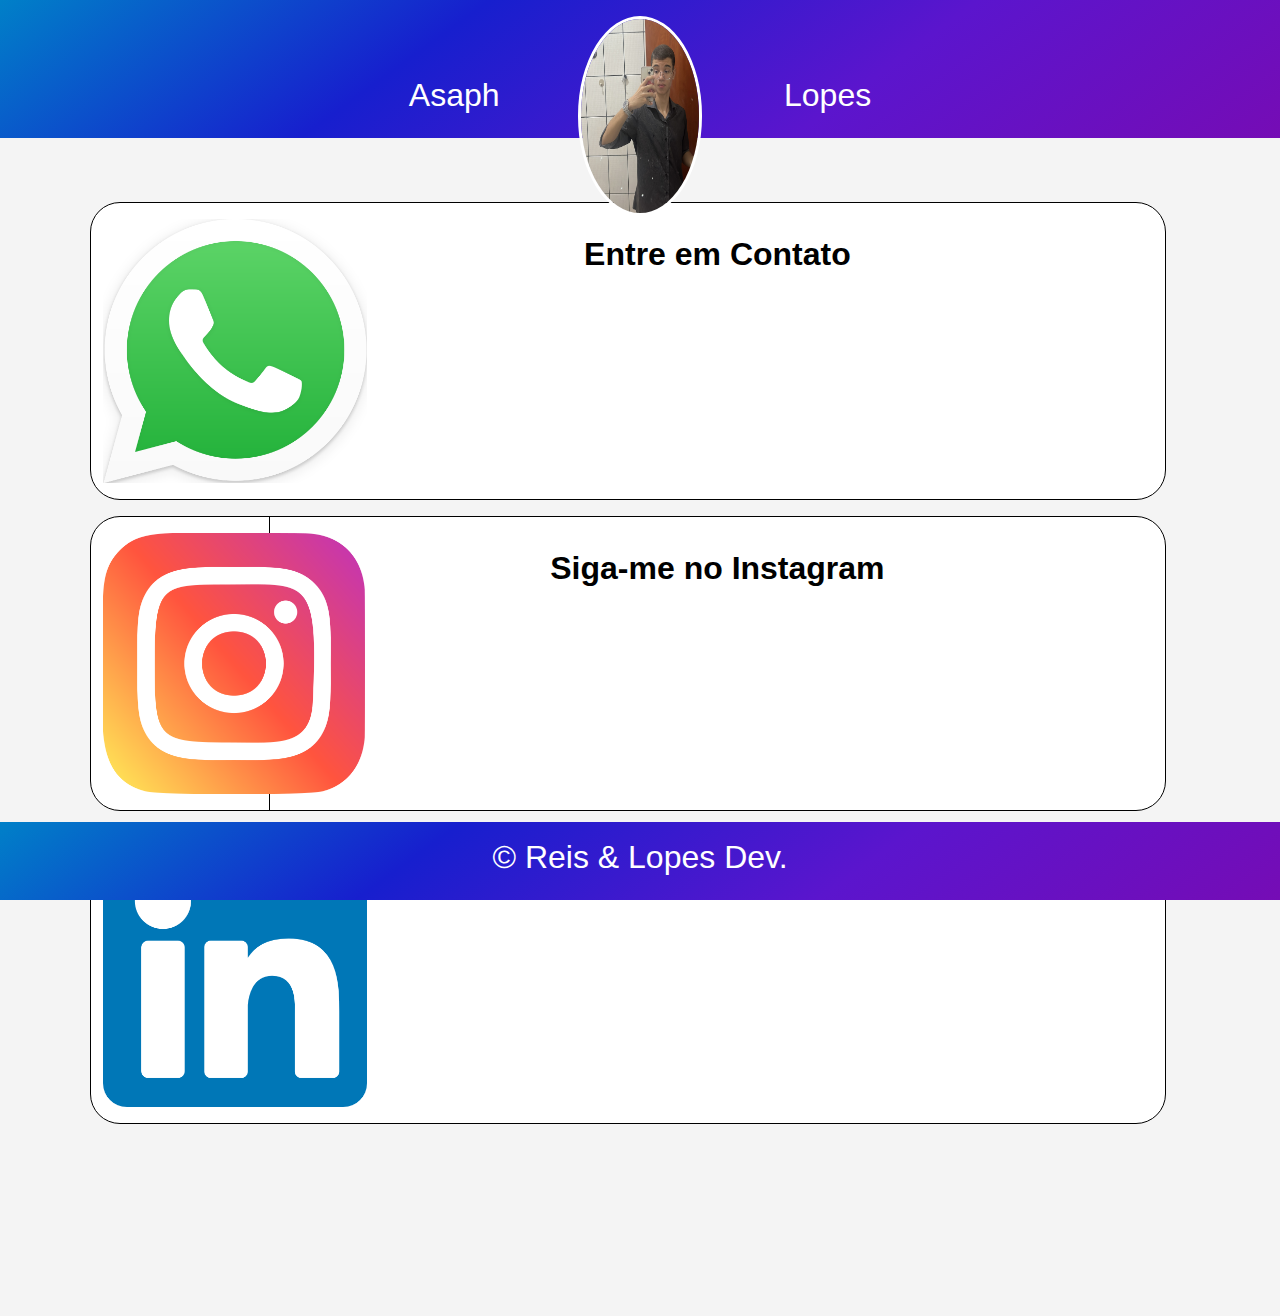
<file: index.html>
<!DOCTYPE html>
<html lang="pt-br">

<head>
    <meta charset="UTF-8">
    <meta name="viewport" content="width=device-width, initial-scale=1.0">
    <title>portifólio</title>
    <!-- Latest compiled and minified CSS -->
    <link href="https://cdn.jsdelivr.net/npm/bootstrap@5.3.3/dist/css/bootstrap.min.css" rel="stylesheet">
    <!--link css-->
    <link rel="stylesheet" href="css/style.css">

</head>

<body>

    <header>

        <div class="img-perfil1">
            <img class="img-perfil" src="img/eu.JPG" alt="eu">
        </div>
        <h2>Asaph&nbsp;&nbsp;&nbsp;&nbsp;&nbsp;&nbsp;&nbsp;&nbsp;&nbsp;&nbsp;&nbsp;&nbsp;&nbsp;&nbsp;&nbsp;&nbsp;&nbsp;&nbsp;&nbsp;&nbsp;&nbsp;&nbsp;&nbsp;&nbsp;&nbsp;&nbsp;&nbsp;&nbsp;&nbsp;&nbsp;&nbsp;&nbsp;Lopes
        </h2>
    </header>

    <main class="principal">
        <!--whats-->
        <a target="_blank" href="https://wa.me/+5563992251799">
            <div class="row conteudo ">
                <div " class=" col-2">
                    <img class="img-icon" src="img/whast.png" alt="whats">
                </div>
                <div class="col-10 ">
                    <h3 class="txt-icon">Entre em Contato</h3>
                </div>
            </div>
        </a>
        <!--whats-->
        <a target="_blank" href="https://www.instagram.com/asaphbrkke/">
            <div class="row conteudo ">

                <div class="col-2" style="border-right: 1px  solid black;  ">
                    <img class="img-icon" src="img/insta.png" alt="instagram">
                </div>
             
                <div class="col-10">
                    <h3 class="txt-icon">Siga-me no Instagram</h3>
                </div>
            </div>
            </div>
        </a>
        <!--whats-->
        <a target="_blank" href="https://www.linkedin.com/in/asaph-lopes-678b872b6/">
            <div class="row conteudo ">
                <div " class=" col-2">
                    <img class="img-icon" src="img/link.png" alt="linkedin">
                </div>
                <div class="col-10 ">
                    <h3 class="txt-icon">Acesse meu Portfólio</h3>
                </div>
            </div>
        </a>


    </main>

    <footer class="text-center p-3 text-white fixed-bottom">
        <h2>&copy; Reis & Lopes Dev.</h2>
    </footer>

</body>
<!-- Latest compiled JavaScript -->
<script src="https://cdn.jsdelivr.net/npm/bootstrap@5.3.3/dist/js/bootstrap.bundle.min.js"></script>

</html>
</file>
<file: css/style.css>
header {
    background: linear-gradient(144deg, #0080C8, #171FCE, #5B15CD, #750CB5);
    text-align: center;
    color: white;
    padding: 1em;

}

body {
    font-family: Arial, sans-serif;
    background-color: #f4f4f4;
}

footer {
    background: linear-gradient(144deg, #0080C8, #171FCE, #5B15CD, #750CB5);


}


.espaço-nome {
    letter-spacing: 100em;
}


.img-perfil1 {

    background-size: cover;
    /* Para cobrir toda a área do contêiner */
    background-position: center;
    /* Centraliza a imagem */
    height: 60px;
    /* Defina a altura conforme necessário */
}

.img-perfil {

    width: 10%;
    border-radius: 50%;
    border-style: solid;
    height: 200px;
    overflow: hidden;
}

.conteudo {

    background-color: white !important;
    padding: 0em !important;
    margin-top: 1em !important;
    border-radius: 30px !important;
    width: 100% !important;
    border: 1px solid black;
box-shadow: black;
}

a {
    text-decoration: none !important;
    color: black !important;

}




.principal {
    text-align: center !important;
    margin-left: 8%;
    margin-right: 8%;
    margin-top: 5%;
    margin-bottom: 15%;
}

.img-icon {
    width: 50%;
    margin-top: 1em;
    margin-bottom: 1em;
}

.txt-icon {

    font-size: 210%;
    margin-top: 1em;
    margin-right: 6em;

}

@media screen and (max-width: 768px) {

    .img-icon {
        width: 300% !important;
    }

    .txt-icon {
        font-size: 90% !important;
        font-weight: 700;
        margin-left: 5em;

    }


}

@media screen and (max-width: 1024px) {

    .img-icon {
        width: 100% !important;
    }

    .txt-icon {
        font-size: 150% !important;
        margin-left: 4em;
        font-weight: 700;
    }

}

@media (min-width: 1024px) and (max-width: 1366px) {
    .img-icon {
        width: 100% !important;
    }

    .txt-icon {
        font-size: 150% !important;
        margin-left: 2em;
        font-weight: 700;
        margin-top: 2em;
    }


}

@media (min-width: 375px) and (max-width: 667px) {

    .img-icon {
        width: 390% !important;
    }

    .txt-icon {
        font-size: 110% !important;
        font-weight: 700;
        margin-left: 4em;

    }


}

@media (min-width: 360px) and (max-width: 740px) {

    .img-icon {
        width: 520% !important;
    }

    .txt-icon {
        font-size: 110% !important;
        font-weight: 700;
        margin-left: 4em;

    }

}


@media (min-width: 412px) and (max-width: 915px) {
    .img-icon {
        width: 370% !important;
    }

    .txt-icon {
        font-size: 100% !important;
        font-weight: 700;
        margin-left: 4em;

    }

}

@media (min-width: 768px) and (max-width: 1024px) {
    .img-icon {
        width: 170% !important;
    }

    .txt-icon {
        font-size: 180% !important;
        font-weight: 700;
        margin-left: 5em;
        margin-top: 1em;
    }

}

@media (min-width: 820px) and (max-width: 1180px) {

    .img-icon {
        width: 170% !important;
    }

    .txt-icon {
        font-size: 180% !important;
        font-weight: 700;
        margin-left: 5em;
        margin-top: 1em;
    }

}

@media (min-width: 1024px) and (max-width: 1366px) {
    .img-icon {
        width: 160% !important;
    }

    .txt-icon {
        font-size: 250% !important;
        font-weight: 700;
        margin-left: 5em;
        margin-top: 1em;
    }

}

@media (min-width: 912px) and (max-width: 1368px) {
    .img-icon {
        width: 170% !important;
    }

    .txt-icon {
        font-size: 200% !important;
        font-weight: 700;
        margin-left: 6em;

    }

}

@media (min-width: 540px) and (max-width: 720px) {
    .img-icon {
        width: 130% !important;
    }

    .txt-icon {
        font-size: 100% !important;
        font-weight: 700;
        margin-left: 3em;

    }
}

@media (min-width: 280px) and (max-width: 653px) {
    .img-icon {
        width: 1000% !important;
    }

    .txt-icon {
        font-size: 60% !important;
        font-weight: 700;
        margin-left: 5em;
    }
}

@media (min-width: 412px) and (max-width: 914px) {
    .img-icon {
        width: 400% !important;
    }

    .txt-icon {
        font-size: 400% !important;
        font-weight: 700;
        margin-left: 6em;

    }

    .img-perfil {
        width: 30%;
        border-radius: 50%;
        border-style: solid;
    }

}

@media screen and (max-width: 858px) {
    .img-icon {
        width: 200% !important;
    }

    .txt-icon {
        font-size: 10% !important;
        font-weight: 700;
        margin-left: 6em;

    }

}

@media (min-width: 320px) and (max-width: 858px) {

    .img-icon {
        width: 450% !important;
    }

    .txt-icon {
        font-size: 50% !important;
        font-weight: 700;
        margin-left: 6em;

    }

    header {
        background: linear-gradient(144deg, #0080C8, #171FCE, #5B15CD, #750CB5);
        text-align: center;
        color: white;
        padding: 2em;
        font-size: 100%;

    }

    .img-perfil {
        width: 40%;
        border-radius: 50%;
        border-style: solid;
    }
}

@media (min-width: 375px) and (max-width: 858px) {
    .img-icon {
        width: 450% !important;
    }

    .txt-icon {
        font-size: 80% !important;
        font-weight: 700;
        margin-left: 6em;

    }

    header {
        background: linear-gradient(144deg, #0080C8, #171FCE, #5B15CD, #750CB5);
        text-align: center;
        color: white;
        padding: 2em;
        font-size: 100%;

    }

    .img-perfil {
        width: 40%;
        border-radius: 50%;
        border-style: solid;
    }

}

@media (min-width: 768px) and (max-width: 858px) {
    .img-icon {
        width: 200% !important;
    }

    .txt-icon {
        font-size: 1800% !important;
        font-weight: 700;
        margin-left: 6em;

    }

    header {
        background: linear-gradient(144deg, #0080C8, #171FCE, #5B15CD, #750CB5);
        text-align: center;
        color: white;
        padding: 2em;
        font-size: 100%;

    }

    .img-perfil {
        width: 20%;
        border-radius: 50%;
        border-style: solid;
    }
}
</file>
